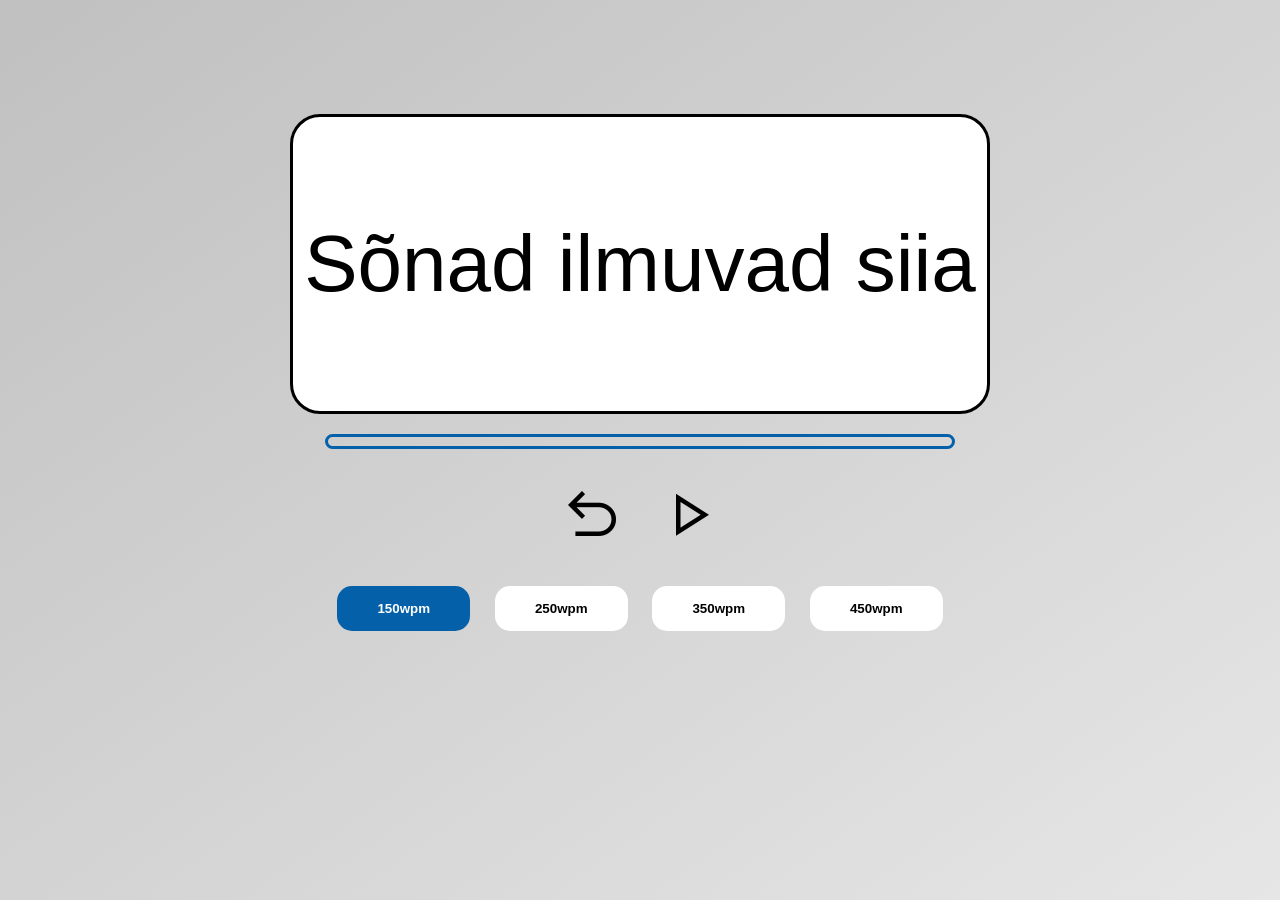
<file: index.html>
<!DOCTYPE html>
<html lang="et">
<head>
    <meta charset="UTF-8">
    <meta name="viewport" content="width=device-width, initial-scale=1" />
    <link rel="stylesheet" href="css/1style.css">
    <link rel="stylesheet" href="https://fonts.googleapis.com/css2?family=Material+Symbols+Outlined:opsz,wght,FILL,GRAD@20..48,100..700,0..1,-50..200"/>
    <title>1leht</title>
</head>
<body>

<div class="container">
   <!-- Changing text --> 
   <div class="changetext" id="changetext">Sõnad ilmuvad siia</div>
   <div class="progress-bar">
    <div class="progress" id="progress"></div>
</div>
   <div class="material-symbols-outlined">
   <!-- Buttons -->
<span id="undo" class="undo" onclick="OffsetIndex(-20)">undo</span> 
<span id="pause" class="pause" onclick="PlayPause()">pause</span> 
<span id="play" class="play" onclick="PlayPause()">play_arrow</span>
    </div>
   <div class="text-buttons-container">
   <!-- Wpm buttons -->
   <div class="buttons">
    <div class="text-buttons-container">
   <button id="150wpm" class="button" onclick="ChangeSpeed(150)"> 150wpm </button>
   </div>
   <div class="text-buttons-container">
   <button id="250wpm" class="button" onclick="ChangeSpeed(250)"> 250wpm </button>
   </div>
   <div class="text-buttons-container">
   <button id="350wpm" class="button" onclick="ChangeSpeed(350)"> 350wpm </button>
   </div>
   <div class="text-buttons-container">
   <button id="450wpm" class="button" onclick="ChangeSpeed(450)"> 450wpm </button>
   </div>
   </div> 
</div>
<script src="js/1script.js"></script>
</body>
</html>
</file>
<file: css/1style.css>
@import url('https://fonts.googleapis.com/css2?family=Roboto+Slab:wght@300&display=swap');

* {
    box-sizing: border-box;
    padding: 0;
    margin: 0;
}

body {
    font-family: 'Roboto+Slab', sans-serif;
    background-image: linear-gradient(to bottom right, silver, #e6e6e6);
    display: flex;
    justify-content: center;
    align-items: center;
    height: 100vh;
}

.container {
    display: flex;
    flex-direction: column;
    align-items: center;
    text-align: center;
}

.changetext {
    width: 700px;
    height: 300px;
    background-color: white;
    border: 3px solid black;
    border-radius: 30px;
    font-size: 500%;
    margin-bottom: 20px;
    user-select: none;
    align-items: center;
    justify-content: center;
    display: flex;
}

.text-buttons-container {
    display: flex;
    flex-direction: column;
    align-items: center;
    margin-bottom: 15px;
    width: 90%;
}

.buttons {
    display: flex;
    justify-content: space-evenly;
    width: 100%;
    margin-bottom: 20%;
    user-select: none;
}    

.button {
    color:black;
    background-color:white;
    padding: 15px 40px;
    border: none;
    cursor: pointer;
    border-radius: 15px;
    font-weight: 600;
}

.button:hover {
    transform: scale(0.98);
}

.material-symbols-outlined {
    flex-direction: row;
    align-items: center;
    margin-bottom: 5%;
    width: 100%;
    user-select:none;
}

.undo {
    cursor: pointer;
    font-size: 300%;
}

.pause {
    cursor: pointer;
    font-size: 300%;
    display:none;
}

.play {
    display: contents;
    cursor: pointer;
    font-size: 300%;
}

.progress-bar {
    border: 3px solid #0461a9;
    width: 630px;
    height: 15px;
    border-radius: 30px;
    margin-bottom: 30px;
}

.progress {
    height: 100%;
    background-color: #0461a9;
    width: 0%;
    transition: width 1s ease;
}

.button.blue {
    background-color: #0461a9;
    color: white;
  }

/* Tablets */
@media(max-width: 768px) {
    .changetext {
        transform: scale(0.8);
    }
    .buttons {
        width: 80%;
    }
    .progress-bar {
        scale: 0.8;
    }
}

/* Mobile */
@media(max-width: 550px) {
    .buttons {
        flex-direction: column;
        width: 50px;
        height: 150px;
    }
    .button {
        font-size: 20px;
        margin-bottom: 15px;
    }
    .changetext {
        transform: scale(0.6, 0.7);
        font-size: 500%;
        margin-bottom: -3%;
    }
    .material-symbols-outlined {
        margin-bottom: 15%;
    }
    .undo {
        font-size: 250%;
    }
    .play {
        font-size: 250%;
    }
    .pause {
        font-size: 250%;
    }
    .text-buttons-container {
        transform: scale(0.9);
    }
    .progress-bar {
        scale: 0.6;
    }
}

@media(max-height: 730px) {
    .changetext {
        margin-top: 20%;
    }
    .buttons {
        transform: scale(1.1);
    }
    .text-buttons-container {
        margin-bottom: 5px;
    }
}

/* Smaller mobile */
@media(max-width: 400px) {
    .changetext {
        transform: scale(0.5, 0.7);
    }
}
</file>
